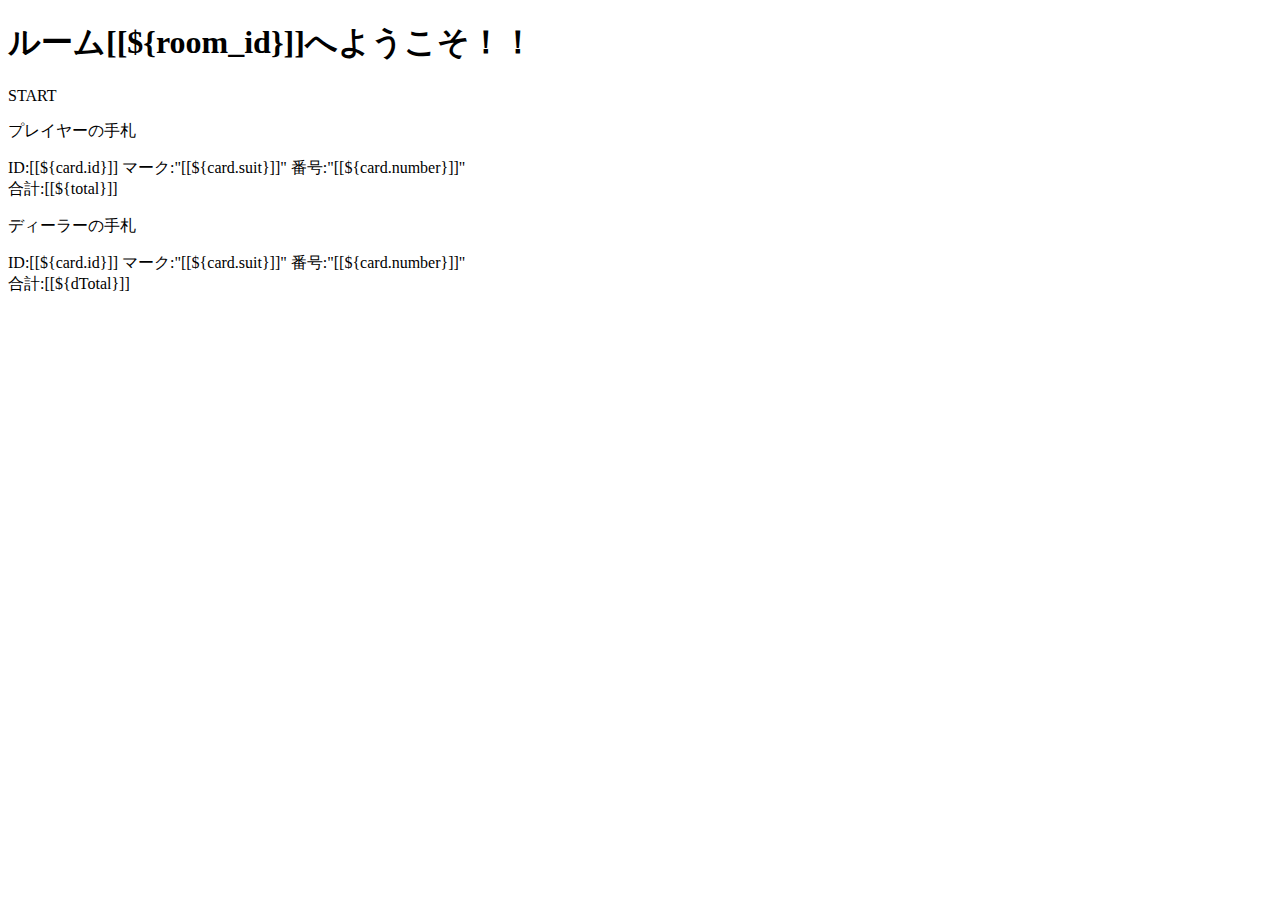
<file: .history/src/main/resources/templates/blackjack_20211130155503.html>
<!DOCTYPE html>
<html>

<head>
  <meta charset="UTF-8">
  <title>Document</title>
</head>

<body>
  <div th:if=${room_id}>
    <h1>ルーム[[${room_id}]]へようこそ！！</h1>
  </div>
  <a th:href="@{/blackjack/{rid}/start(rid=${room_id})}">START</a>

  <div th:if="${cards}">
    <p>プレイヤーの手札</p>
    <div th:each="card,stat:${cards}">
      ID:[[${card.id}]]
      マーク:"[[${card.suit}]]"
      番号:"[[${card.number}]]"
    </div>
    <div>
      合計:[[${total}]]
    </div>

  </div>

  <div th:if="${dCards}">
    <p>ディーラーの手札</p>
    <div th:each="card,stat:${dCards}">
      ID:[[${card.id}]]
      マーク:"[[${card.suit}]]"
      番号:"[[${card.number}]]"
    </div>
    <div>
      合計:[[${dTotal}]]
    </div>

  </div>

</body>

</html>
</file>
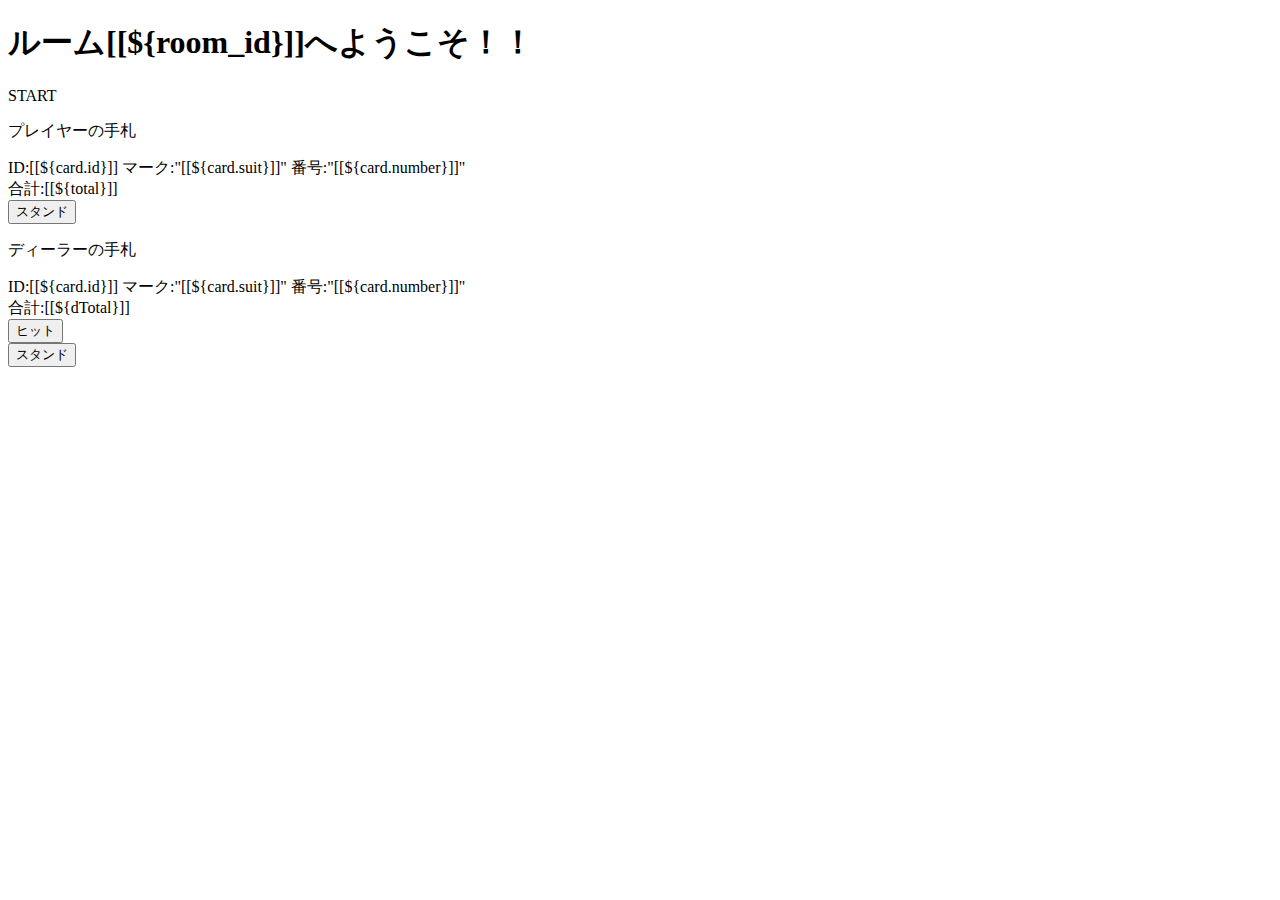
<file: .history/src/main/resources/templates/blackjack_20211201093004.html>
<!DOCTYPE html>
<html>

<head>
  <meta charset="UTF-8">
  <title>Document</title>
</head>

<body>
  <div th:if=${room_id}>
    <h1>ルーム[[${room_id}]]へようこそ！！</h1>
  </div>
  <a th:href="@{/blackjack/{rid}/start(rid=${room_id})}">START</a>

  <div th:if="${cards}">
    <p>プレイヤーの手札</p>
    <div th:each="card,stat:${cards}">
      ID:[[${card.id}]]
      マーク:"[[${card.suit}]]"
      番号:"[[${card.number}]]"
    </div>
    <div>
      合計:[[${total}]]
    </div>
    <form action="/blackjack/{room_id}/stand" method="get">
      <input type="submit" value="スタンド">
    </form>
  </div>

  <div th:if="${dCards}">
    <p>ディーラーの手札</p>
    <div th:each="card,stat:${dCards}">
      ID:[[${card.id}]]
      マーク:"[[${card.suit}]]"
      番号:"[[${card.number}]]"
    </div>
    <div>
      合計:[[${dTotal}]]
    </div>
    <form action="/blackjack/{room_id}/hit" method="get">
      <input type="submit" value="ヒット">
    </form>
    <form action="/blackjack/{room_id}/stand" method="get">
      <input type="submit" value="スタンド">
    </form>

  </div>

</body>

</html>
</file>
